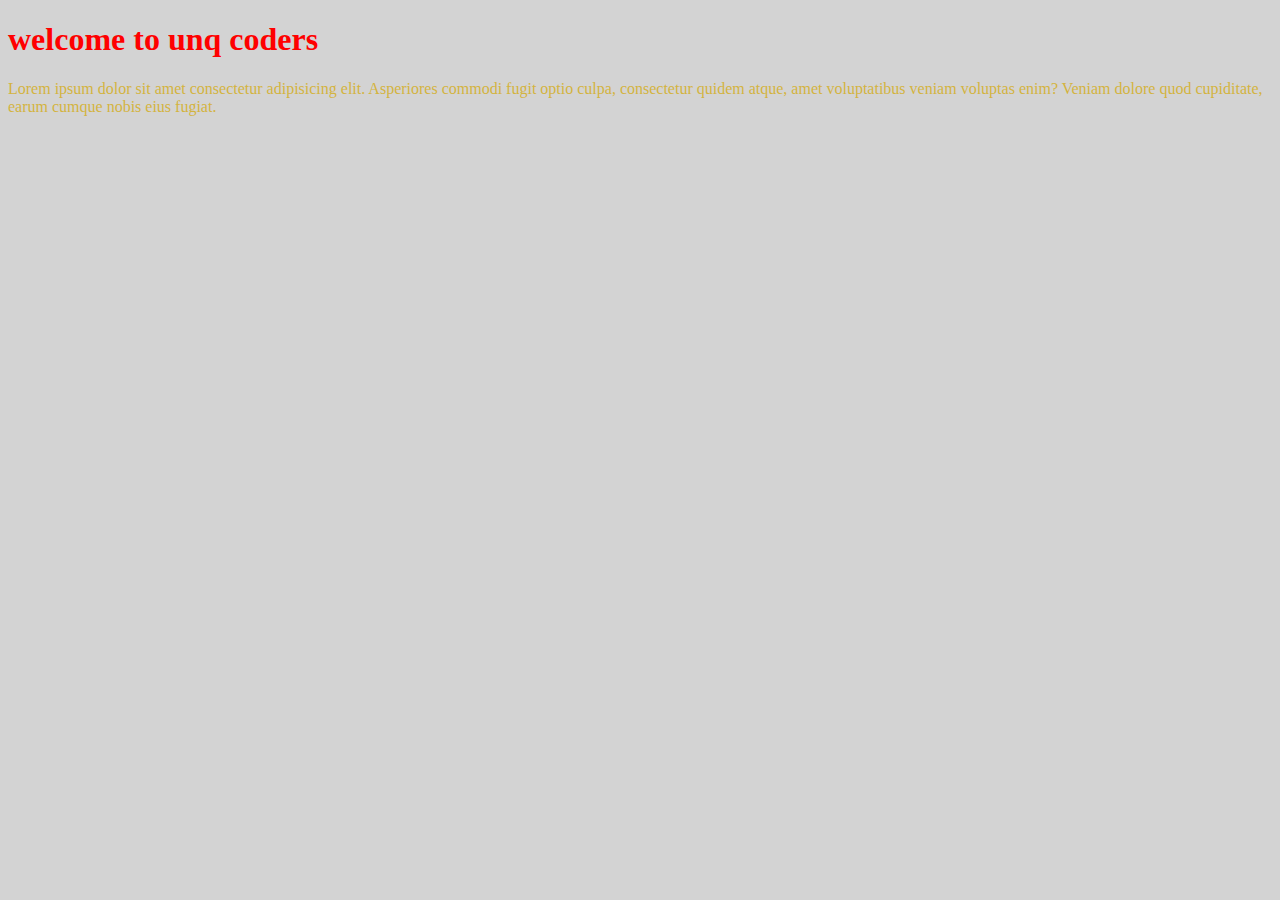
<file: day2/index.html>
<!DOCTYPE html>
<html lang="en">
<head>
    <meta charset="UTF-8">
    <meta name="viewport" content="width=device-width, initial-scale=1.0">
    <title>Document</title>
    <link rel="stylesheet" href="style.css">
</head>
<body>
    <h1>welcome to unq coders</h1>
    <p>Lorem ipsum dolor sit amet consectetur adipisicing elit. Asperiores commodi fugit optio culpa, consectetur quidem atque, amet voluptatibus veniam voluptas enim? Veniam dolore quod cupiditate, earum cumque nobis eius fugiat.</p>
</body>
</html>
</file>
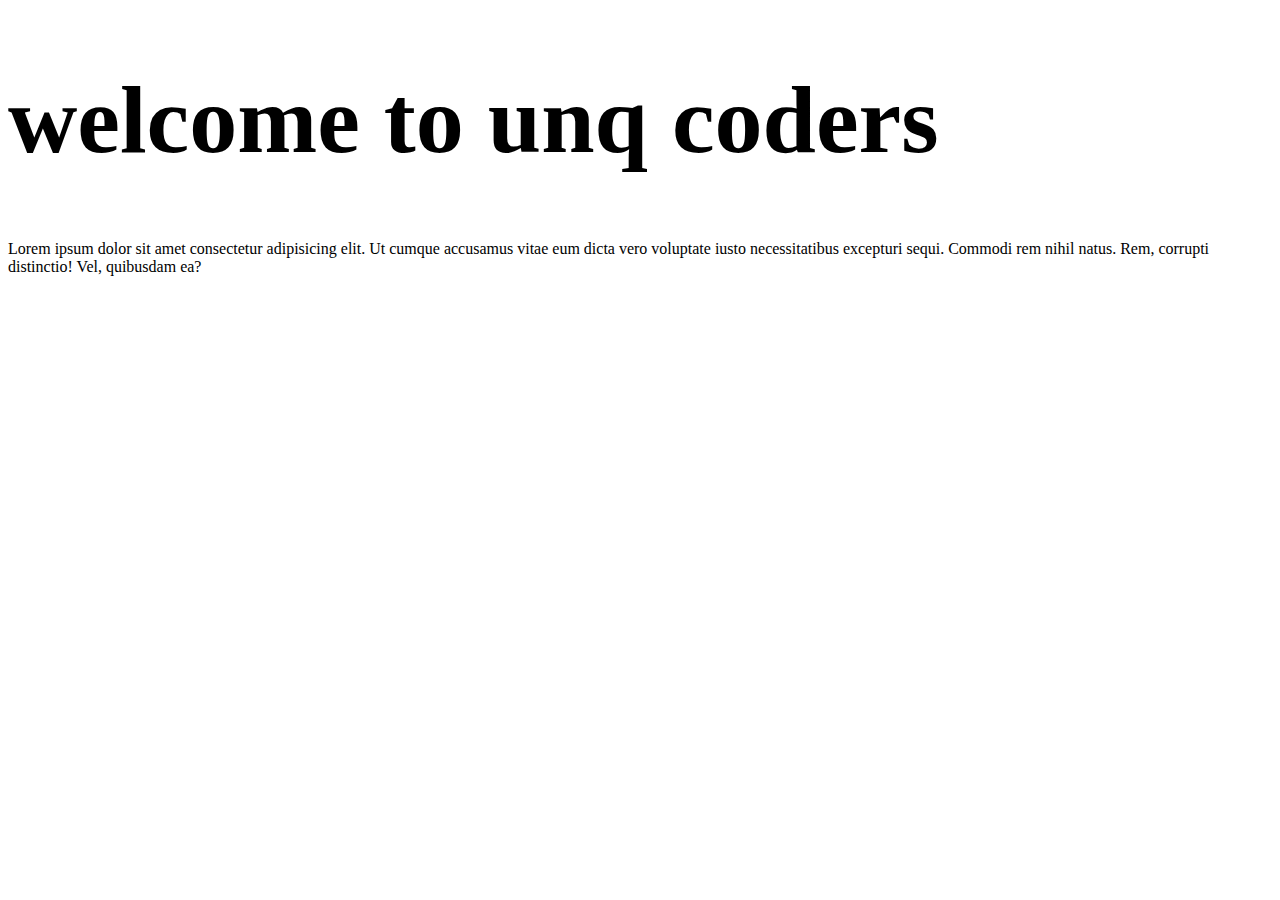
<file: day3/index.html>
<!DOCTYPE html>
<html lang="en">
<head>
    <meta charset="UTF-8">
    <meta name="viewport" content="width=device-width, initial-scale=1.0">
    <title>Document</title>
    <link rel="stylesheet" href="style.css">
</head>
<body>
    <h1>welcome to unq coders</h1>
    <p>Lorem ipsum dolor sit amet consectetur adipisicing elit. Ut cumque accusamus vitae eum dicta vero voluptate iusto necessitatibus excepturi sequi. Commodi rem nihil natus. Rem, corrupti distinctio! Vel, quibusdam ea?</p>
</body>
</html>
</file>
<file: day2/style.css>
h1
{
    color: red;
}
p
{
    /* color: purple;
     */
     /* color: rgb(153, 217, 51); */
     color: #d3b33f;
}
body
{
    background: lightgray;
}
</file>
<file: day3/style.css>
h1
{
    font-size: 1in;
}
</file>
